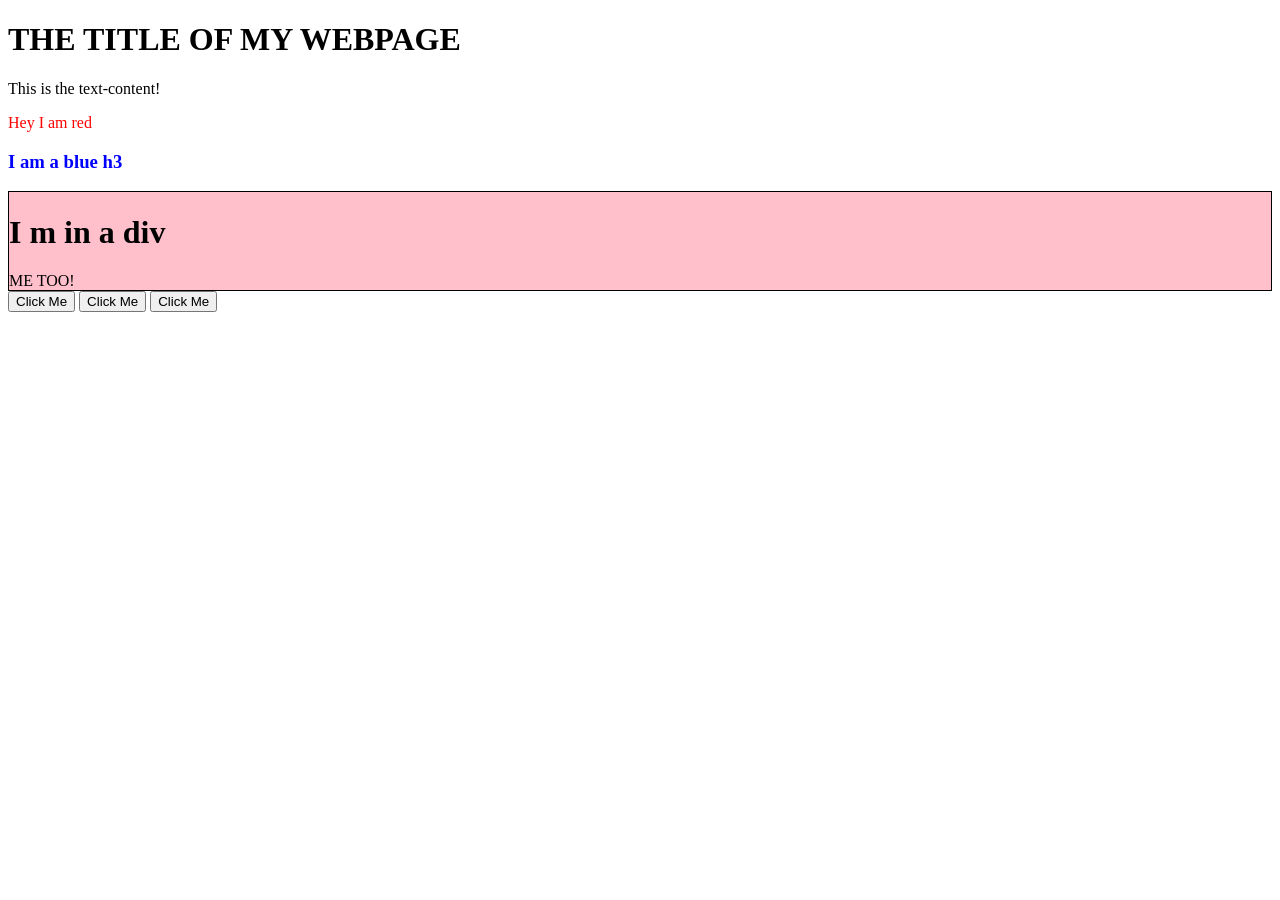
<file: dom manipulation.html>
<!DOCTYPE html>
<html lang="en">
<head>
    <meta charset="UTF-8">
    <meta name="viewport" content="width=device-width, initial-scale=1.0">
    <title>DOM</title>
</head>
<body>
    <h1>THE TITLE OF MY WEBPAGE</h1>
    <div id="container"></div>

    <!-- events -->
    <!-- You can specify function attributes directly on your HTML elements. -->
     <!-- <button onclick="alert('Hello World!')">Click Me</button> -->

     
    <!-- You can also specify the function in your script file. -->
     <!-- <button id="btn">Click Me</button> -->

     <!-- <button id="btn">Click Me too</button> -->

     <button id="one">Click Me</button>
     <button id="two">Click Me</button>
     <button id="three">Click Me</button>

    
    <script src="script.js"></script>
</body>
</html>
</file>
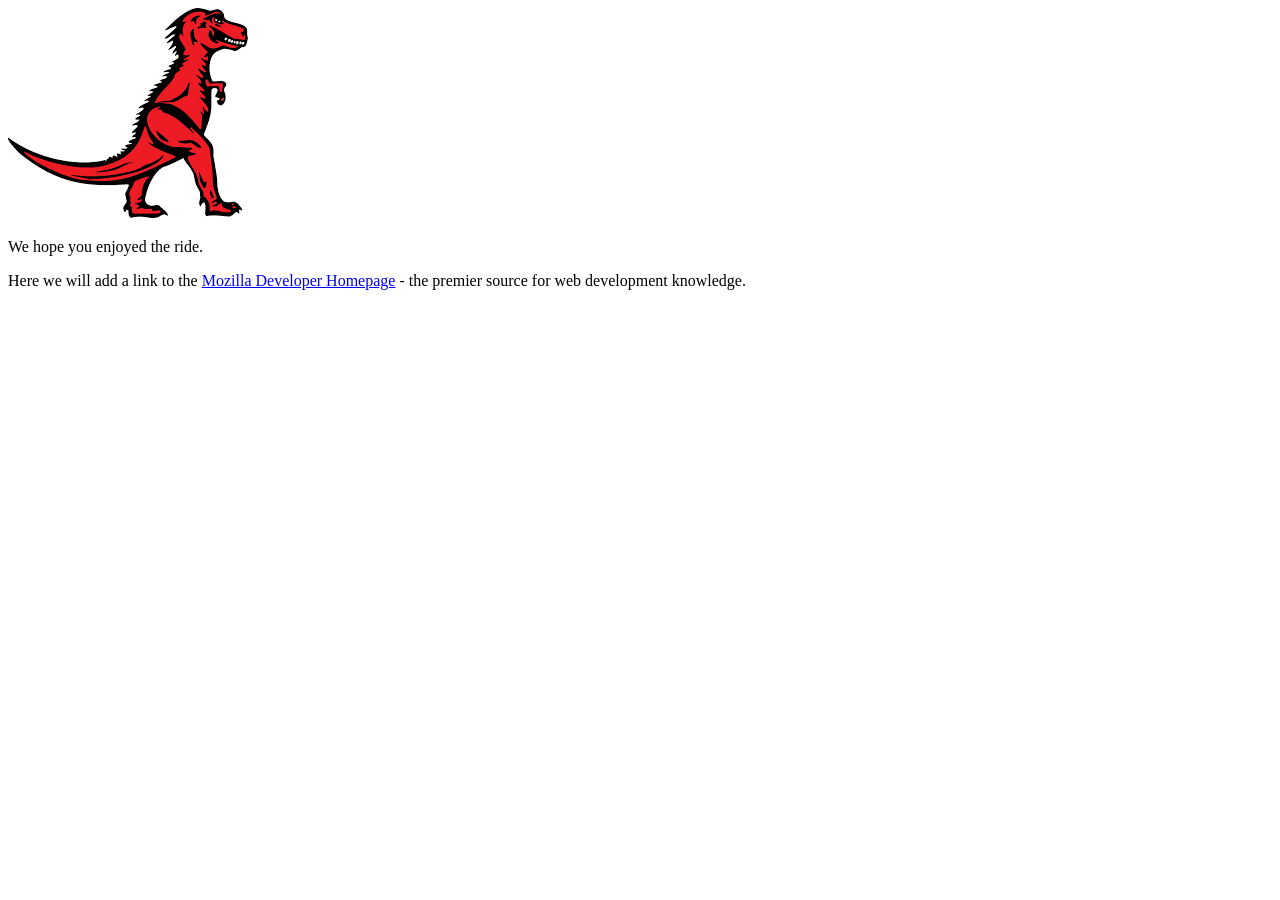
<file: dom_excercise.html>
<!DOCTYPE html>
<html lang="en-US">
  <head>
    <meta charset="utf-8">
    <meta name="viewport" content="width=device-width, initial-scale=1.0">
    <title>Simple DOM example</title>
  </head>
  <body>
      <section>
        <img src="images/dinosaur.png" alt="A red Tyrannosaurus Rex: A two legged dinosaur standing upright like a human, with small arms, and a large head with lots of sharp teeth.">
        <p>Here we will add a link to the <a href="https://www.mozilla.org/">Mozilla homepage</a></p>
      </section>

      <script>
        const link = document.querySelector('a');
        link.textContent = 'Mozilla Developer Homepage';
        link.href = 'https://developer.mozilla.org/';

        const section = document.querySelector('section');
        const para = document.createElement('p');
        para.textContent = 'We hope you enjoyed the ride.';
        section.appendChild(para);

        const text = document.createTextNode(' - the premier source for web development knowledge.');
        const linkPara = document.querySelector('p');
        linkPara.appendChild(text);
        section.appendChild(linkPara); // This moves the paragraph down to the bottom of the section.
      </script>
  </body>
</html>
</file>
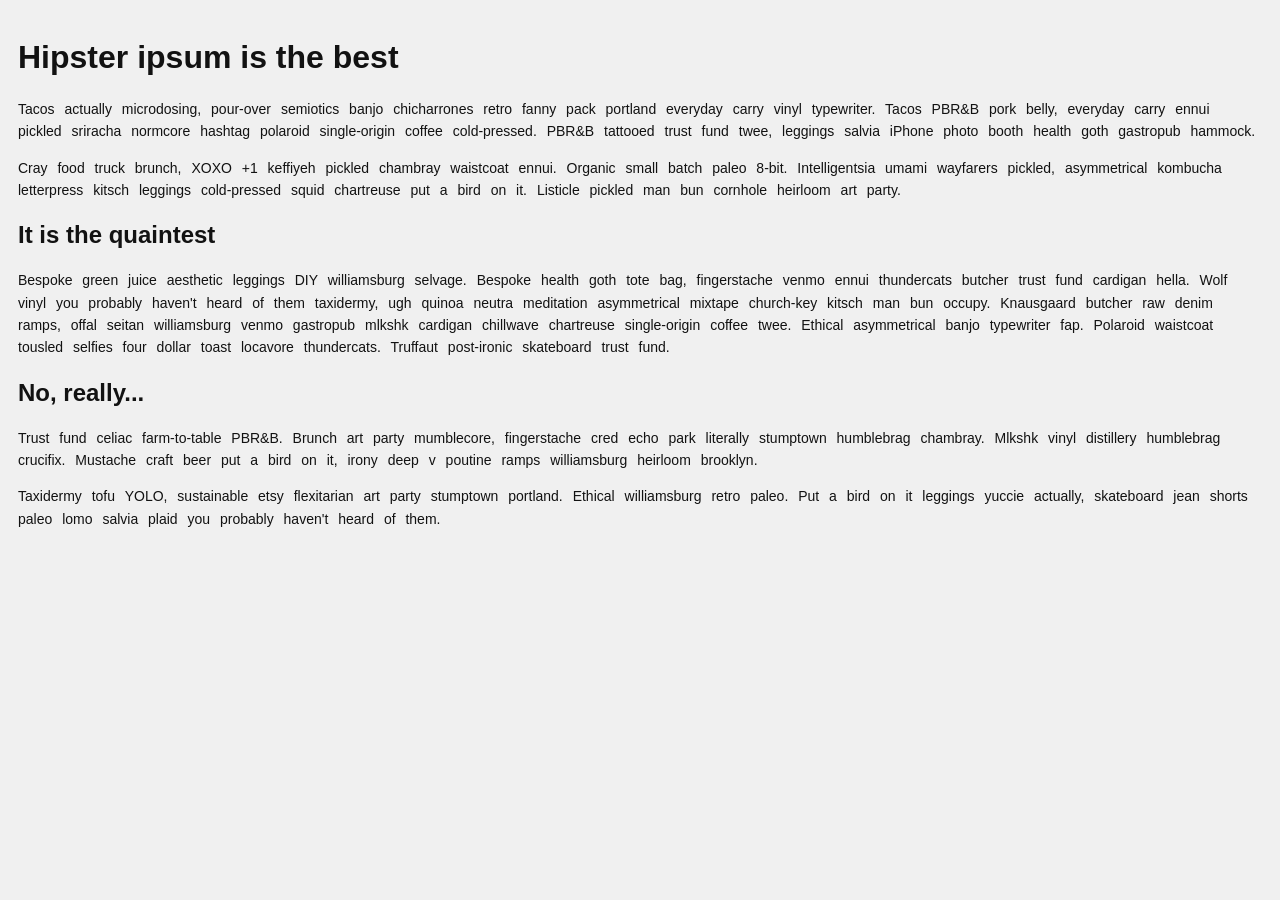
<file: fonts.html>
<!DOCTYPE html>
<html lang="en-US">
  <head>
    <meta charset="utf-8">
    <meta name="viewport" content="width=device-width">
    <title>Web font example</title>
    <link href="web-font-start.css" rel="stylesheet" type="text/css">
  </head>
  <body>
    <h1>Hipster ipsum is the best</h1>

    <p>Tacos actually microdosing, pour-over semiotics banjo chicharrones retro fanny pack portland everyday carry vinyl typewriter. Tacos PBR&amp;B pork belly, everyday carry ennui pickled sriracha normcore hashtag polaroid single-origin coffee cold-pressed. PBR&amp;B tattooed trust fund twee, leggings salvia iPhone photo booth health goth gastropub hammock.</p>

    <p>Cray food truck brunch, XOXO +1 keffiyeh pickled chambray waistcoat ennui. Organic small batch paleo 8-bit. Intelligentsia umami wayfarers pickled, asymmetrical kombucha letterpress kitsch leggings cold-pressed squid chartreuse put a bird on it. Listicle pickled man bun cornhole heirloom art party.</p>

    <h2>It is the quaintest</h2>

    <p>Bespoke green juice aesthetic leggings DIY williamsburg selvage. Bespoke health goth tote bag, fingerstache venmo ennui thundercats butcher trust fund cardigan hella. Wolf vinyl you probably haven't heard of them taxidermy, ugh quinoa neutra meditation asymmetrical mixtape church-key kitsch man bun occupy. Knausgaard butcher raw denim ramps, offal seitan williamsburg venmo gastropub mlkshk cardigan chillwave chartreuse single-origin coffee twee. Ethical asymmetrical banjo typewriter fap. Polaroid waistcoat tousled selfies four dollar toast locavore thundercats. Truffaut post-ironic skateboard trust fund.</p>

    <h2>No, really...</h2>

    <p>Trust fund celiac farm-to-table PBR&amp;B. Brunch art party mumblecore, fingerstache cred echo park literally stumptown humblebrag chambray. Mlkshk vinyl distillery humblebrag crucifix. Mustache craft beer put a bird on it, irony deep v poutine ramps williamsburg heirloom brooklyn.</p>

    <p>Taxidermy tofu YOLO, sustainable etsy flexitarian art party stumptown portland. Ethical williamsburg retro paleo. Put a bird on it leggings yuccie actually, skateboard jean shorts paleo lomo salvia plaid you probably haven't heard of them.</p>
  </body>
</html>
</file>
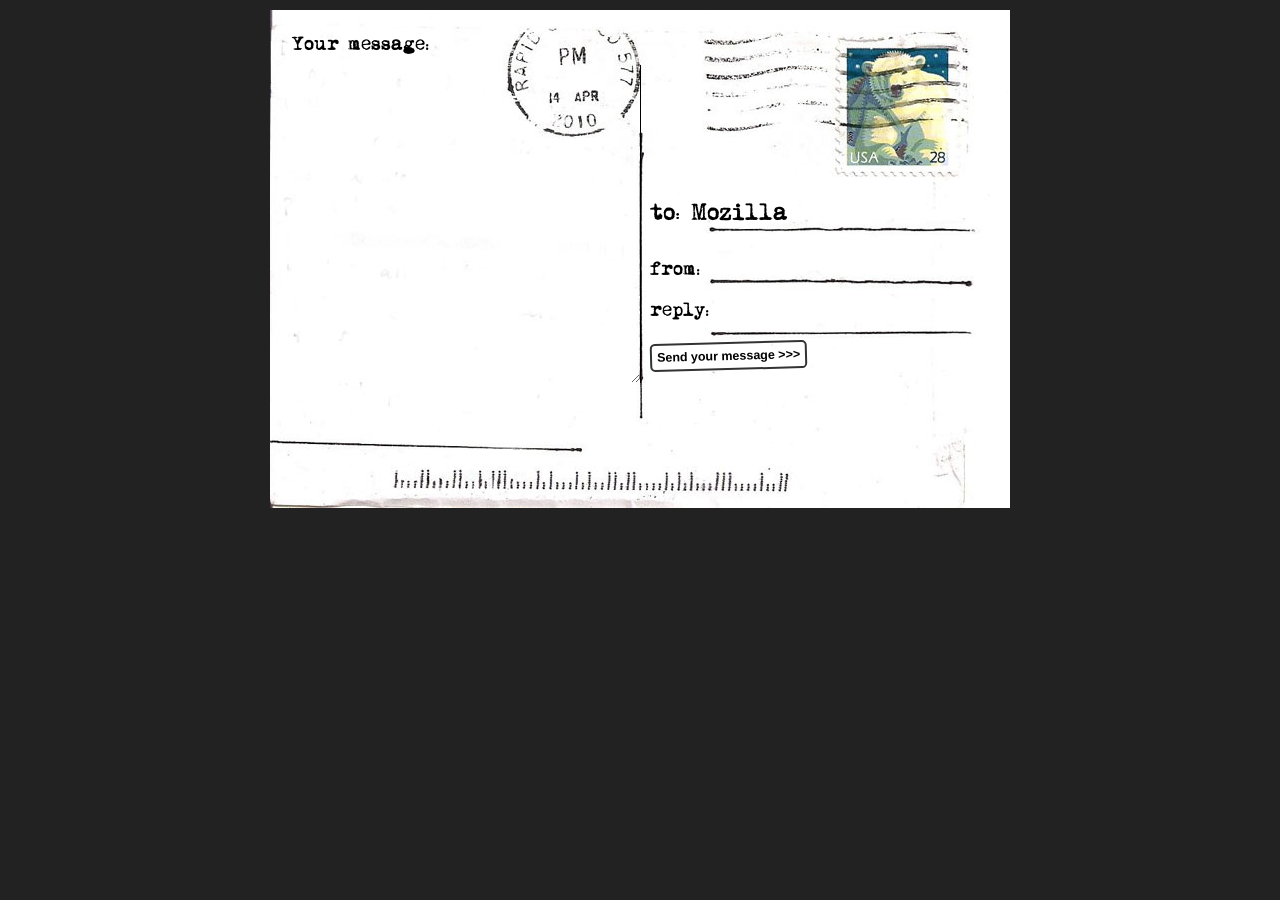
<file: forms.html>
<!DOCTYPE html>
<html lang="en">
<head>
    <meta charset="UTF-8">
    <meta name="viewport" content="width=device-width, initial-scale=1.0">
    <title>Forms</title>
    <link rel="stylesheet" href="font-style.css">
    <!-- <style>
        /* Retro Fonts */
        @import url('https://fonts.googleapis.com/css2?family=Special+Elite&display=swap');

        /* General Styles */
        body {
            font-family: 'Special Elite', cursive;
            background-color: #f5e1c8;
            color: #4b3f34;
            text-align: center;
            padding: 2rem;
        }

        form {
            max-width: 500px;
            margin: 0 auto;
            background-color: #ffefd5;
            padding: 1.5rem;
            border-radius: 10px;
            box-shadow: 5px 5px 15px rgba(0, 0, 0, 0.3);
            border: 3px solid #9c6644;
        }

        h1, h2 {
            color: #6d4c41;
        }

        h1 {
            font-size: 2rem;
            border-bottom: 3px solid #6d4c41;
            padding-bottom: 0.5rem;
            margin-bottom: 1rem;
        }

        /* Form Sections */
        section {
            text-align: left;
            margin-bottom: 1rem;
        }

        fieldset {
            border: 2px solid #6d4c41;
            padding: 1rem;
            border-radius: 8px;
            position: flex;
            align-items: center;
            justify-content: space-between;
        }
        input, .txt{
          flex-direction: row-reverse;
          gap: 5px;
        }

        legend {
            position: absolute;
            /* bottom: 0;
            right: 0; */
            font-weight: bold;
            font-size: 1.2rem;
        }

        label {
            font-weight: bold;
            display: flex;
            margin-bottom: 0.3rem;
            position: relative;
            gap: 16px;
            align-items: center;
        }

        input, select {
            width: calc(100% - 10px);
            padding: 0.5rem;
            margin-bottom: 1rem;
            border: 2px solid #9c6644;
            border-radius: 5px;
            background-color: #f4e4d7;
            font-size: 1rem;
        }

        input:focus, select:focus {
            outline: none;
            border-color: #a45c40;
            box-shadow: 0px 0px 5px rgba(164, 92, 64, 0.8);
        }

        /* Button */
        button {
            width: 100%;
            padding: 0.8rem;
            font-size: 1.2rem;
            font-weight: bold;
            color: #fff;
            background-color: #6d4c41;
            border: none;
            border-radius: 5px;
            cursor: pointer;
            transition: background 0.3s ease-in-out;
        }

        button:hover {
            background-color: #9c6644;
        }

        /* Responsive */
        @media (max-width: 600px) {
            form {
                max-width: 90%;
            }
            input, select, button {
                font-size: 1rem;
            }
        }
    </style> -->
</head>
<body>
    
    <!-- <form action="/my-handling-form-input" method="post">
        <p>
            <label for="name">Name: </label>
            <input type="text" id="name" name="user_name"/>
        </p>
        <p>
            <label for="mail">Email:</label>
            <input type="email" id="mail" name="user_email">
        </p>
        <p>
            <label for="message">message:</label>
            <textarea id="message" name="user_message"></textarea>
        </p>
        <p class="button">
            <button type="submit">Submit my message</button>
        </p>
    </form>
    <br><br>

    <form action="">
        <h1>Payment Form</h1>
        <p>
            Required fields are followed by
            <strong><span aria-label="Required">*</span></strong>
        </p>
        <section>
          <h2>Contact Information</h2>
          <fieldset>
            <legend>Title</legend>
            <ul>
              <li>
                <label for="title_1">
                  <input type="radio" id="title_1" name="title" value="A" class="txt">
                  Ace
                </label>
              </li>
              <li>
                <label for="title_1">
                  <input type="radio" id="title_1" name="title" value="K" class="txt">
                  King
                </label>
              </li>
              <li>
                <label for="title_1">
                  <input type="radio" id="title_1" name="title" value="Q" class="txt">
                  Queen
                </label>
              </li>
            </ul>
          </fieldset>
          <p>
            <label for="name">
              <span>Name:</span>
              <strong><span aria-label="Required">*</span></strong>
            </label>
            <input type="text" id="name" name="username" required>
          </p>
          <p>
            <label for="mail">
              <span>Email:</span>
              <strong><span aria-label="Required">*</span></strong>
            </label>
            <input type="email" id="mail" name="useremail" required>
          </p>
          <p>
            <label for="pwd">
              <span>password:</span>
              <strong><span aria-label="Required">*</span></strong>
            </label>
            <input type="password" id="pwd" name="userpwd" required>
          </p>
        </section>
        <section>
          <h2>Payment information</h2>
          <p>
            <label for="card">
              <span>Card type:</span>
            </label>
            <select id="card" name="user-card">
              <option value="visa">Visa</option>
              <option value="mc">Mastercard</option>
              <option value="amex">American Express</option>
            </select>
          </p>
          <p>
            <label for="number">
              <span>Card number:</span>
              <strong><span aria-label="required">*</span></strong>
            </label>
            <input type="tel" id="number" name="card-number" required />
          </p>
          <p>
            <label for="expiration">
              <span>Expiration date:</span>
              <strong><span aria-label="required">*</span></strong>
            </label>
            <input
              type="text"
              id="expiration"
              name="expiration"
              required
              placeholder="MM/YY"
              pattern="^(0[1-9]|1[0-2])\/([0-9]{2})$" />
          </p>
        </section>

        <section>
          <h2>Billing address</h2>
          <p>
            <label for="address">
              <span>Street address:</span>
              <strong><span aria-label="required">*</span></strong>
            </label>
            <input type="text" id="address" name="address" required />
          </p>
          <p>
            <label for="city">
              <span>City:</span>
              <strong><span aria-label="required">*</span></strong>
            </label>
            <input type="text" id="city" name="city" required />
          </p>
          <p>
            <label for="state">
              <span>State:</span>
              <strong><span aria-label="required">*</span></strong>
            </label>
            <input type="text" id="state" name="state" required />
          </p>
          <section>
            <p>
              <button type="submit">Validate my Payment</button>
            </p>
          </section>
    </form> -->
    <form>
      <h1>to: Mozilla</h1>
    
      <div id="from">
        <label for="name">from:</label>
        <input type="text" id="name" name="user_name" />
      </div>
    
      <div id="reply">
        <label for="mail">reply:</label>
        <input type="email" id="mail" name="user_email" />
      </div>
    
      <div id="message">
        <label for="msg">Your message:</label>
        <textarea id="msg" name="user_message"></textarea>
      </div>
    
      <div class="button">
        <button type="submit">Send your message</button>
      </div>
    </form>
    
</body>
</html>
</file>
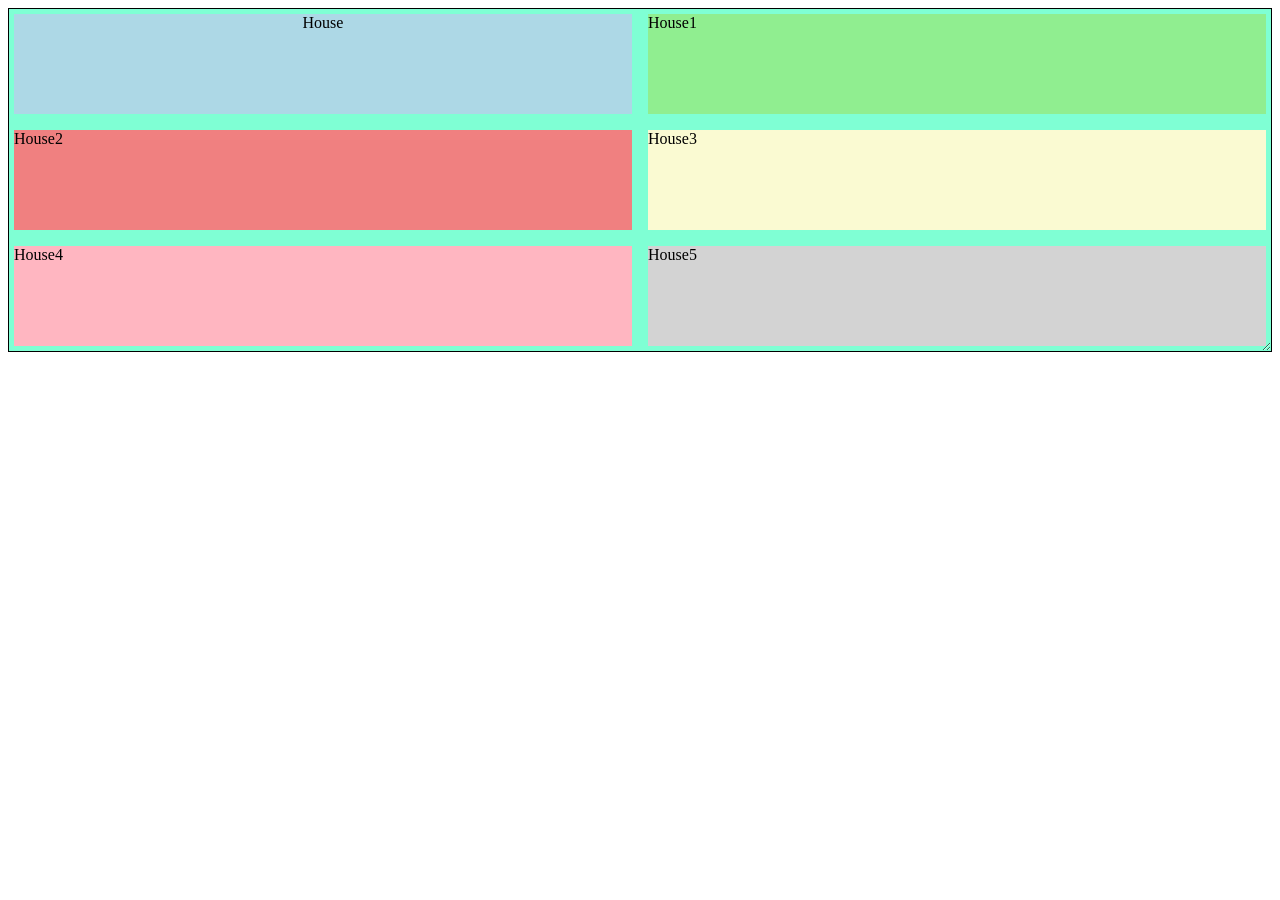
<file: grid.html>
<!DOCTYPE html>
<html lang="en">
<head>
    <meta charset="UTF-8">
    <meta name="viewport" content="width=device-width, initial-scale=1.0">
    <title>Grids</title>
    <style>
        /* .container {
             display: grid; /*the grid layout is known for its easy placements of items in two dimensional */
             /* grid-template-columns: 50px 50px; this defines the columns of the grid, in this case we have two columns each 50px wide */
             /* grid-template-rows: 50px 50px; this defines the rows of the grid, in this case we have two rows each 50px high */
             /* grid-template: 50px 50px/50px 50px; this is a shorthand for the above two properties, rows are defined before the slash while columns are after the slash */
             /* grid-auto-rows: 50px;  */
             /* gap: 10px; this defines the gap between the items in the grid, in this case we have a gap of 10px */
             /* column-gap: 50px; */
             /* row-gap: 150px; */
        /* }
        .container > div { */
            /* border: 1px solid black; this adds a border to each item in the grid */
        /* } */ 

        .container {
            background-color: aquamarine;
            border: 1px solid black;
            display: grid;
            resize: both;
            overflow: auto;
            grid-template-columns: repeat(2, minmax(100px, 1fr));
            grid-template-rows: repeat(auto-fit, minmax(100px, 1fr));
            grid-template-rows: repeat(3, minmax(100px, 1fr));
            gap: 1em; 
            padding: 5px;

        }
        .box1 {
            grid-area: 1 / 1 / 2 / 2;
            background-color: lightblue;
            text-align: center;
        }
        .box2 {
            grid-area: 1 / 2 / 2 / 3;
            background-color: lightgreen;
        }
        .box3 {
            grid-area: 2 / 1 / 3 / 2;
            background-color: lightcoral;
        }
        .box4 {
            grid-area: 2 / 2 / 3 / 3;
            background-color: lightgoldenrodyellow;
        }
        .box5 {
            grid-area: 3 / 1 / 4 / 2;
            background-color: lightpink;
        }
        .box6 {
            grid-area: 3 / 2 / 4 / 3;
            background-color: lightgray;
        }
    </style>
</head>
<body>
    <!-- <div class="container">
        <div>Item 1</div>
        <div>Item 2</div>
        <div>Item 3</div>
        <div>Item 4</div> -->
        <!-- <div>Item 5</div> -->
    <!-- </div> -->

    <div class="container">
        <div class="box1">House</div>
        <div class="box2">House1</div>
        <div class="box3">House2</div>
        <div class="box4">House3</div>
        <div class="box5">House4</div>
        <div class="box6">House5</div>
    </div>
</body>
</html>
</file>
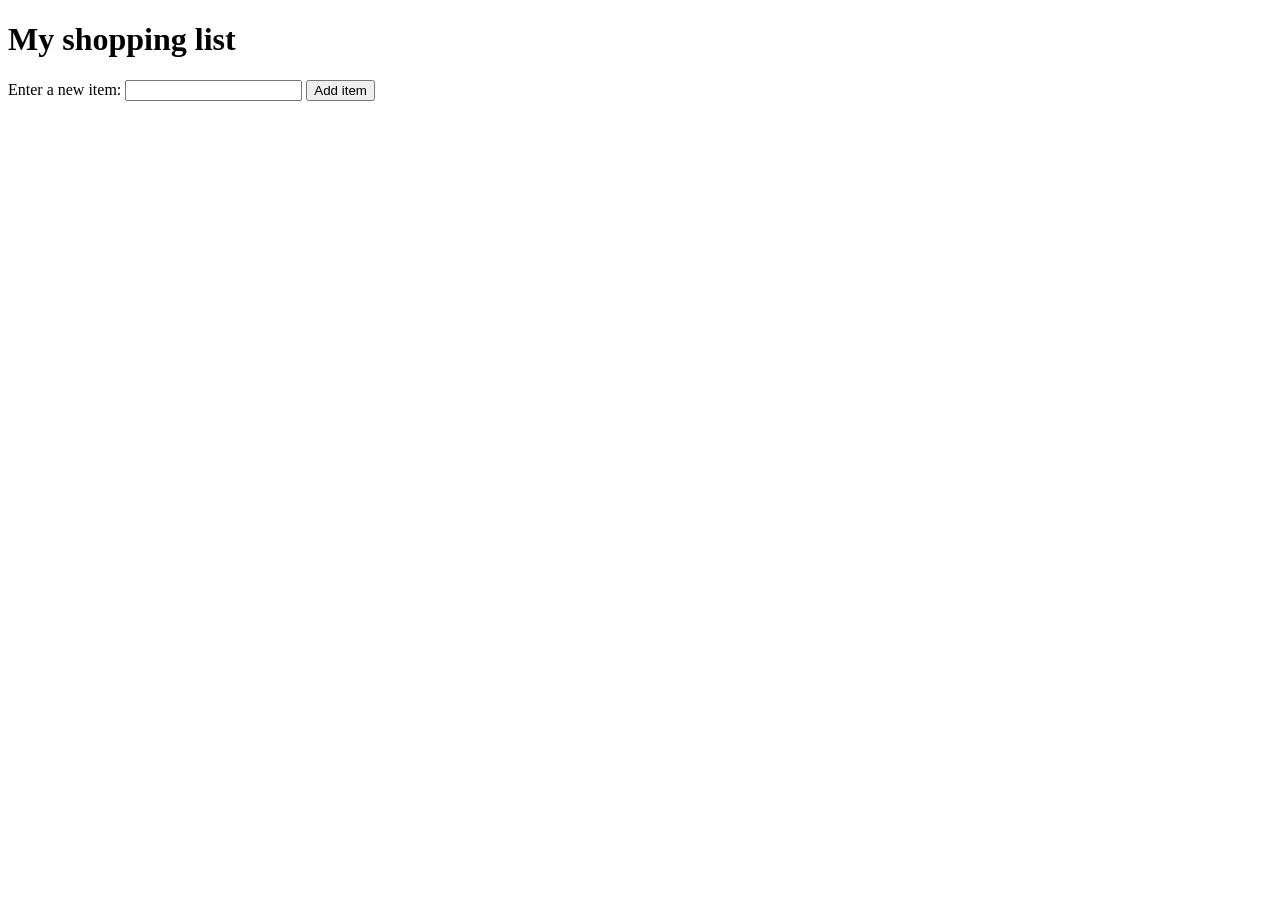
<file: shopping_list.html>
<!DOCTYPE html>
<html lang="en-US">
  <head>
    <meta charset="utf-8">
    <meta name="viewport" content="width=device-width, initial-scale=1.0">
    <title>Shopping list example</title>
    <style>
      li {
        margin-bottom: 10px;
      }

      li button {
        font-size: 12px;
        margin-left: 20px;
        color: #666;
      }
    </style>
  </head>
  <body>

    <h1>My shopping list</h1>

    <div>
      <label for="item">Enter a new item:</label>
      <input type="text" name="item" id="item">
      <button>Add item</button>
    </div>

    <ul>

    </ul>

    <script>
        const ul = document.querySelector('ul');
        const input = document.querySelector('input');
        
        const button = document.querySelector('button');
        button.addEventListener('click', () => {
            let li = document.createElement('li');
            li.textContent = input.value;
            ul.appendChild(li);
            input.value = '';
            const removeButton = document.createElement('button');
            removeButton.textContent = 'Remove';
            li.appendChild(removeButton);
            removeButton.addEventListener('click', () => {
                ul.removeChild(li);
                input.focus();
            })
        })


    </script>
  </body>
</html>
</file>
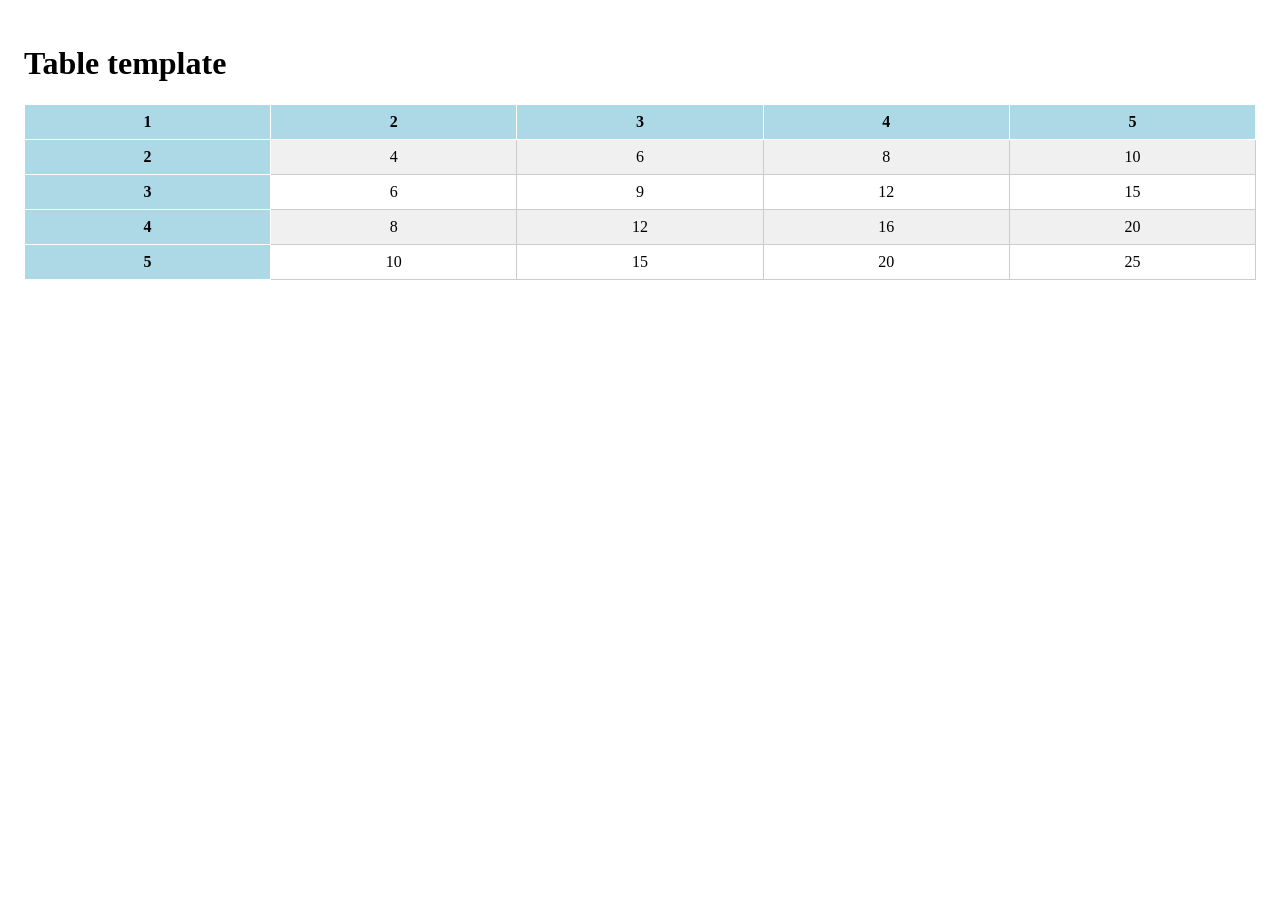
<file: tables.html>
<!DOCTYPE html>
<html lang="en">
<head>
    <meta charset="UTF-8">
    <meta name="viewport" content="width=device-width, initial-scale=1.0">
    <title>Table template</title>
    <link rel="stylesheet" href="minimal-table.css" type="text/css">
</head>
<body>
    <h1>Table template</h1>
    <!-- <table>
        <tr>
            <td>Hi, I'm your first cell.</td>
            <td>Hi, I'm your second cell.</td>
            <td>Hi, I'm your third cell.</td>
            <td>Hi, I'm your fourth cell.</td>
        </tr>
        <tr>
            <td>Hi, I'm your first cell.</td>
            <td>Hi, I'm your second cell.</td>
            <td>Hi, I'm your third cell.</td>
            <td>Hi, I'm your fourth cell.</td>
        </tr>
    </table> <br><br>
    <table>
        <tr>
          <td>&nbsp;</th>
          <th>Knocky</th>
          <th>Flor</th>
          <th>Ella</th>
          <th>Juan</th>
        </tr>
        <tr>
          <th>Breed</th>
          <td>Jack Russell</td>
          <td>Poodle</td>
          <td>Streetdog</td>
          <td>Cocker Spaniel</td>
        </tr>
        <tr>
          <th>Age</th>
          <td>16</td>
          <td>9</td>
          <td>10</td>
          <td>5</td>
        </tr>
        <tr>
          <th>Owner</th>
          <td>Mother-in-law</td>
          <td>Me</td>
          <td>Me</td>
          <td>Sister-in-law</td>
        </tr>
        <tr>
          <th>Eating Habits</th>
          <td>Eats everyone's leftovers</td>
          <td>Nibbles at food</td>
          <td>Hearty eater</td>
          <td>Will eat till he explodes</td>
        </tr>
      </table> <br><br> -->
      <!-- <table>
        <caption>
            <h2>Table of Animals</h2>
        </caption>
        <tr>
           scope="col" is used to define the header of the table
          whilst scope="row" is used to define the header of the row.
          and scope="colgroup" is used to define the header of the column.
          also scope="rowgroup" is used to define the header of the row. 
          <th colspan="2" scope="colgroup">Animals</th>
        </tr>
        <tr>
          <th colspan="2" scope="col">Hippopotamus</th>
        </tr>
        <tr>
          <th rowspan="2" scope="rowgroup">Horse</th>
          <td>Mare</td>
        </tr>
        <tr>
          <td>Stallion</td>
        </tr>
        <tr>
          <th colspan="2" scope="col">Crocodile</th>
        </tr>
        <tr>
          <th rowspan="2" scope="rowgroup">Chicken</th>
          <td>Hen</td>
        </tr>
        <tr>
          <td>Rooster</td>
        </tr>
      </table><br><br> 
      <table>
        <thead>
            <caption>How I chose to spend my money</caption>
          <tr>
            <th>Purchase</th>
            <th>Location</th>
            <th>Date</th>
            <th>Evaluation</th>
            <th>Cost (€)</th>
          </tr>
        </thead>
        <tfoot>
          <tr>
            <td colspan="4">SUM</td>
            <td>118</td>
          </tr>
        </tfoot>
        <tbody>
          <tr>
            <td>Haircut</td>
            <td>Hairdresser</td>
            <td>12/09</td>
            <td>Great idea</td>
            <td>30</td>
          </tr>
          <tr>
            <td>Lasagna</td>
            <td>Restaurant</td>
            <td>12/09</td>
            <td>Regrets</td>
            <td>18</td>
          </tr>
          <tr>
            <td>Shoes</td>
            <td>Shoeshop</td>
            <td>13/09</td>
            <td>Big regrets</td>
            <td>65</td>
          </tr>
          <tr>
            <td>Toothpaste</td>
            <td>Supermarket</td>
            <td>13/09</td>
            <td>Good</td>
            <td>5</td>
          </tr>
        </tbody>
    </table> -->
    <table>
      <thead>
        <tr>
          <th>1</th>
          <th>2</th>
          <th>3</th>
          <th>4</th>
          <th>5</th>
        </tr>
      </thead>
      <tbody>
        <tr>
          <th>2</th>
          <td>4</td>
          <td>6</td>
          <td>8</td>
          <td>10</td>
        </tr>
        <tr>
          <th>3</th>
          <td>6</td>
          <td>9</td>
          <td>12</td>
          <td>15</td>
        </tr>
        <tr class="highlight">
          <th>4</th>
          <td>8</td>
          <td>12</td>
          <td>16</td>
          <td>20</td>
        </tr>
        <tr>
          <th>5</th>
          <td>10</td>
          <td>15</td>
          <td>20</td>
          <td>25</td>
        </tr>
      </tbody>
    </table>

      
      
</body>
</html>
</file>
<file: web-font-start.css>
/* General setup */

:root {
  --border-btn: 1px solid rgb(36, 36, 36);
  --color-base-bg: rgb(240, 240, 240);
  --color-base-text: rgb(18, 18, 18);
  --color-btn-bg: rgb(220, 220, 220);
  --theme-name: "light";
}

@media (prefers-color-scheme: dark) {
  :root {
    --border-btn: 1px solid rgb(220, 220, 220);
    --color-base-bg: rgb(18, 18, 18);
    --color-base-text: rgb(240, 240, 240);
    --color-btn-bg: rgb(36, 36, 36);
    --theme-name: "dark";
  }
}

body {
  background-color: var(--color-base-bg);
  color: var(--color-base-text);
  padding: 10px;
}

.container {
  display: flex;
  flex-direction: column;
  align-items: center;
}

p {
  font-size: 1.5rem;
}

.theme-name::after {
  content: var(--theme-name);
}

html {
    font-size: 10px;
    margin: 0;
    font-family: sans-serif;
  }
  
  /* body {
    width: 80%;
    max-width: 800px;
    margin: 0 auto;
  } */
  
  /* Typography */
  
  h1 {
    font-size: 3.2rem;
  }
  
  h2 {
    font-size: 2.4rem;
  }
  
  p {
    font-size: 1.4rem;
    line-height: 1.6;
    word-spacing: 0.6rem;
  }

  
/* .open-sans-uniquifier {
  font-family: "Open Sans", sans-serif;
  font-optical-sizing: auto;
  font-weight: 400;
  font-style: italic;
  font-variation-settings:
    "wdth" 100;
} */
.emilys-candy-regular {
  font-family: "Emilys Candy", serif;
  font-weight: 400;
  font-style: normal;
}
.emilys-candy-bold {
  font-family: "Emilys Candy", serif;
  font-weight: 700;
  font-style: normal;
}
</file>
<file: font-style.css>
@font-face {
    font-family: 'handwriting';
    src: url(fonts/journal-webfont.woff) format('woff');
    src: url(fonts/journal-webfont.woff2) format('woff2');
    font-weight: normal;
    font-size: normal;
}
@font-face{
    font-family: 'typewriter'; 
    src: url(fonts/momt___-webfont.woff) format('woff');
    src: url(fonts/momt___-webfont.woff2) format('woff2');
    font-weight: normal;
    font-size: normal;
}
body {
    font: 1.3rem sans-serif;
    padding: 0.5em;
    margin: 0;
    background: #222;
  }
  
  form {
    position: relative;
    width: 740px;
    height: 498px;
    margin: 0 auto;
    padding: 1em;
    box-sizing: border-box;
    background: #fff url(images/background.jpg);
  
    /* we create our grid */
    display: grid;
    grid-gap: 20px;
    grid-template-columns: repeat(2, 1fr);
    grid-template-rows: 10em 1em 1em 1em;
  }
  h1 {
    font:
      1em "typewriter",
      monospace;
    align-self: end;
  }
  
  #message {
    grid-row: 1 / 5;
  }
  
  #from,
  #reply {
    display: flex;
  }
  label {
    font:
      0.8em "typewriter",
      sans-serif;
  }
  input,
  textarea {
    font:
      1.4em/1.5em "handwriting",
      cursive,
      sans-serif;
    border: none;
    padding: 0 10px;
    margin: 0;
    width: 80%;
    background: none;
  }
  input:focus,
  textarea:focus {
    background: rgb(0 0 0 / 10%);
    border-radius: 5px;
  }
  textarea {
    display: block;
  
    padding: 10px;
    margin: 10px 0 0 -10px;
    width: 100%;
    height: 90%;
  
    border-right: 1px solid;
  
    /* resize  : none; */
    overflow: auto;
  }
  button {
    padding: 5px;
    font: bold 0.6em sans-serif;
    border: 2px solid #333;
    border-radius: 5px;
    background: none;
    cursor: pointer;
    transform: rotate(-1.5deg);
  }
  
  button:after {
    content: " >>>";
  }
  
  button:hover,
  button:focus {
    background: #000;
    color: #fff;
  }
</file>
<file: minimal-table.css>
/* html {
    font-family: sans-serif;
  }
  
  table {
    border-collapse: collapse;
    border: 2px solid rgb(200,200,200);
    letter-spacing: 1px;
    font-size: 0.8rem;
  }
  
  td, th {
    border: 1px solid rgb(190,190,190);
    padding: 10px 20px;
  }
  
  th {
    background-color: rgb(235,235,235);
  }
  
  td {
    text-align: center;
  }
  
  tr:nth-child(even) td {
    background-color: rgb(250,250,250);
  }
  
  tr:nth-child(odd) td {
    background-color: rgb(245,245,245);
  }
  
  caption {
    padding: 10px;
  }
  tbody {
    font-size: 95%;
    font-style: italic;
  }
  
  tfoot {
    font-weight: bold;
  } */
  
  td, th {
    width: 4rem;
    height: 2rem;
    border: 1px solid #ccc;
    text-align: center;

  }
  th {
    background: lightblue;
    border-color: white;
  }
  body {
    padding: 1rem;
  }
  table {
    border-collapse: collapse;
    width: 100%;
  }
  /* zebra stripping  */
  tbody tr:nth-child(odd) {
    background: #f0f0f0;
  }
  /* highlighting a row */
  .highlight {
    background: yellow;
  }
  /* highlighting a cell on hover */
  td:hover {
    background: lightgreen;
  }
</file>
